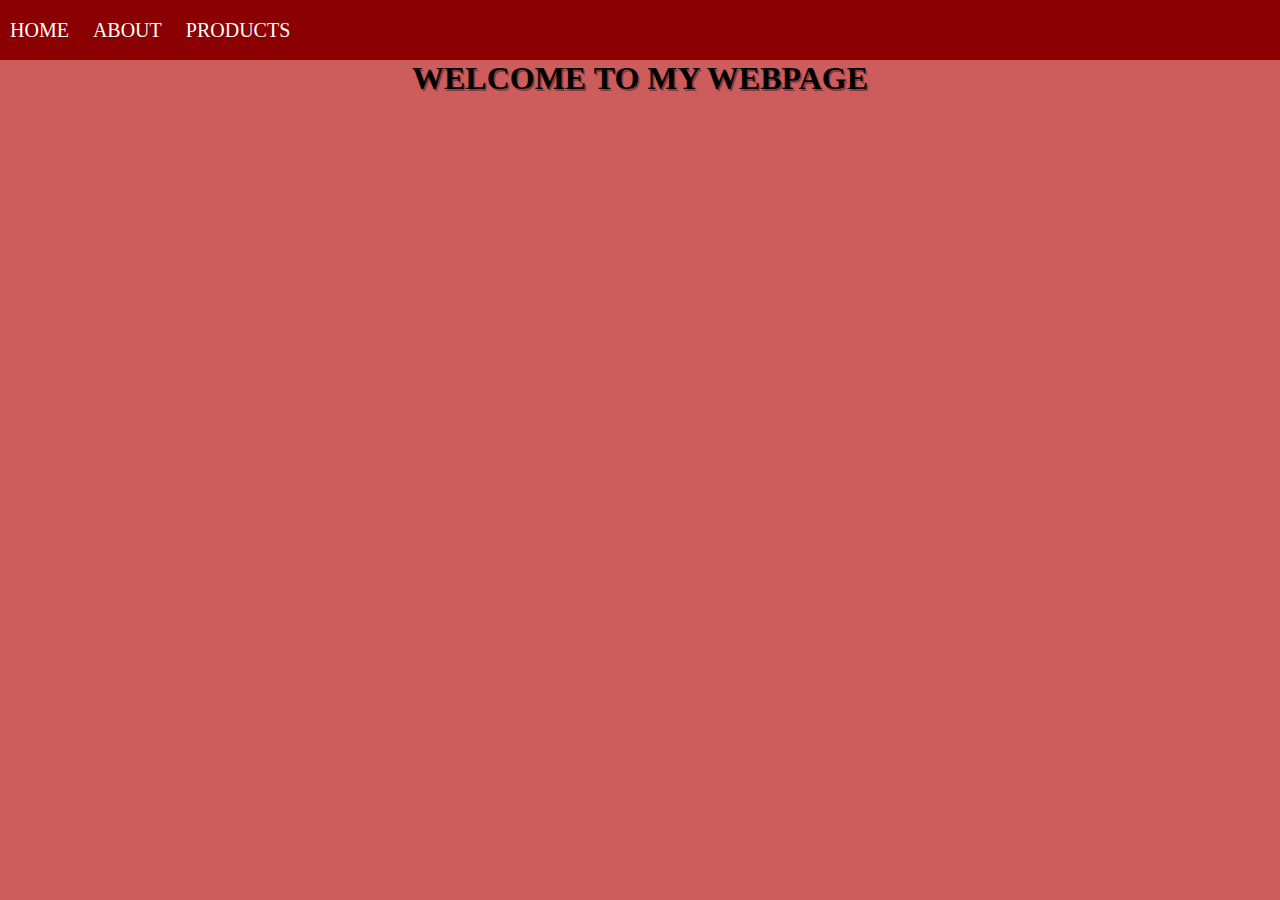
<file: index.html>
<!DOCTYPE html>
<html lang="en">
<head>
    <meta charset="UTF-8">
    <title>How many you say?!?</title>
    <link rel="stylesheet" href="css/pages.css">
</head>
<body>
    <nav>
        <a href="index.html">HOME</a>
        <a href="about.html">ABOUT</a>
        <a href="products.html">PRODUCTS</a>
    </nav>
    <h1>WELCOME TO MY WEBPAGE</h1>


</body>
</html>
</file>
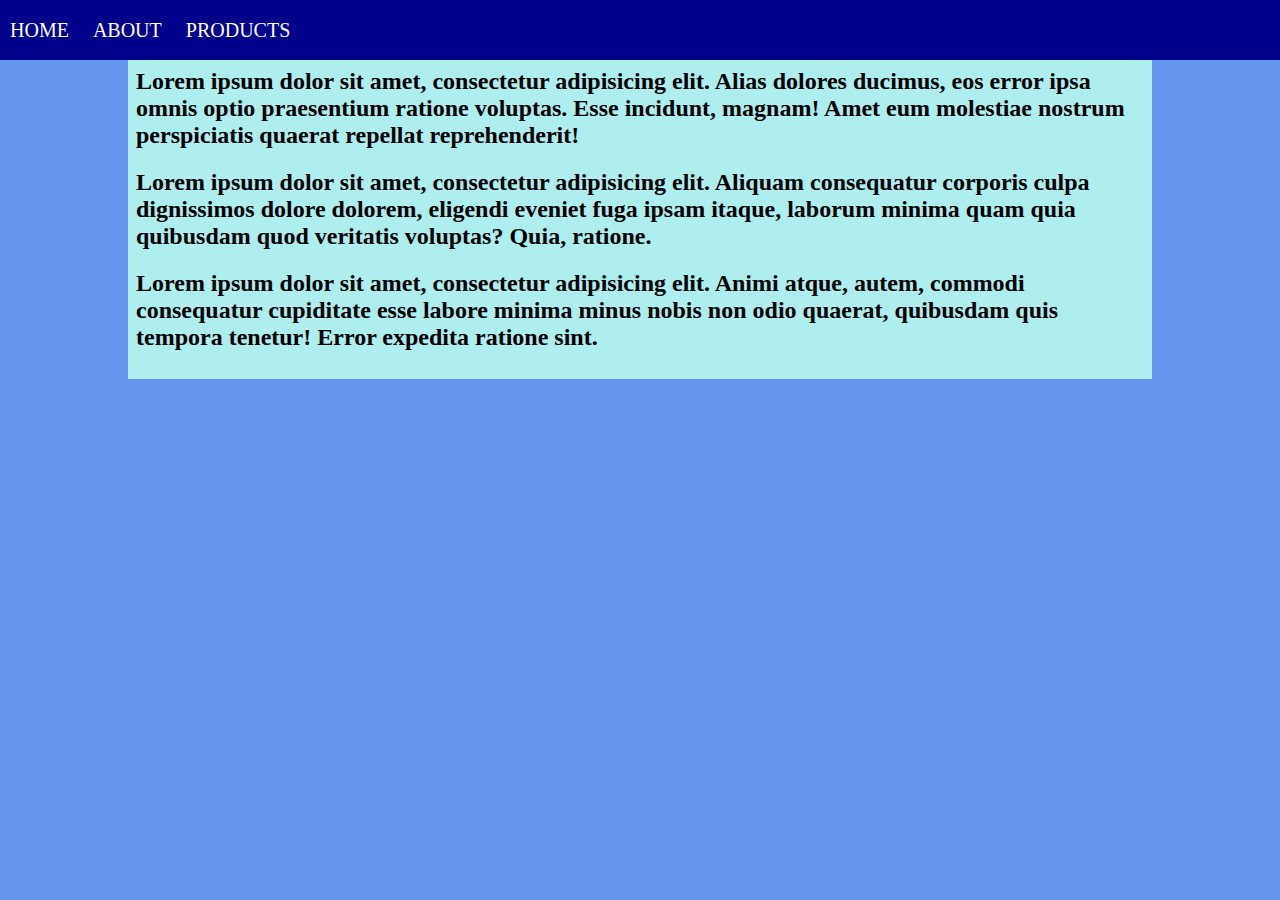
<file: about.html>
<!DOCTYPE html>
<html lang="en">
<head>
    <meta charset="UTF-8">
    <title>How many you say?!?</title>
    <link rel="stylesheet" href="css/about.css">
</head>
<body>
    <nav>
    <a href="index.html">HOME</a>
    <a href="about.html">ABOUT</a>
    <a href="products.html">PRODUCTS</a>
    </nav>
    <div>
        <h2>Lorem ipsum dolor sit amet, consectetur adipisicing elit. Alias dolores ducimus, eos error ipsa omnis optio praesentium ratione voluptas. Esse incidunt, magnam! Amet eum molestiae nostrum perspiciatis quaerat repellat reprehenderit!</h2>
        <h2>Lorem ipsum dolor sit amet, consectetur adipisicing elit. Aliquam consequatur corporis culpa dignissimos dolore dolorem, eligendi eveniet fuga ipsam itaque, laborum minima quam quia quibusdam quod veritatis voluptas? Quia, ratione.</h2>
        <h2>Lorem ipsum dolor sit amet, consectetur adipisicing elit. Animi atque, autem, commodi consequatur cupiditate esse labore minima minus nobis non odio quaerat, quibusdam quis tempora tenetur! Error expedita ratione sint.</h2>
    </div>
</body>
</html>
</file>
<file: css/pages.css>
*{
    margin: 0;
}

body{
    background-color: indianred;
}

nav{
    width: 100%;
    height: 60px;
    background-color: darkred;
    color:white;
}
a{
    color: white;
    text-decoration: none;
    margin: 0 10px;
    line-height: 60px;
    font-size: 20px;
}

a:hover{
    text-decoration: underline;
    font-weight: bold;
    font-size: 28px;
    transition: 0.18s;
    text-shadow: 3px 3px rgba(50, 0, 0, 0.90);
}

h1{
    text-align: center;
    text-shadow: 1.5px 1.5px rgba(124, 54, 54, 0.90);
}
</file>
<file: css/about.css>
*{
    margin: 0;
}

body{
    background-color: cornflowerblue;
}

nav{
    width: 100%;
    height: 60px;
    background-color: darkblue;
    color:white;
}
a {
    color: white;
    text-decoration: none;
    margin: 0 10px;
    line-height: 60px;
    font-size: 20px;
}

a:hover{
    text-decoration: underline;
    font-size: 28px;
    font-weight: bold;
    transition: 0.18s;
    text-shadow: 3px 3px rgba(0, 0, 50, 0.9);
}

div{
    width: 80%;
    margin: 0 auto;
    box-sizing: border-box;
    padding: 8px;
    background-color: paleturquoise;
}

h2{
    margin-bottom: 20px;
}
</file>
